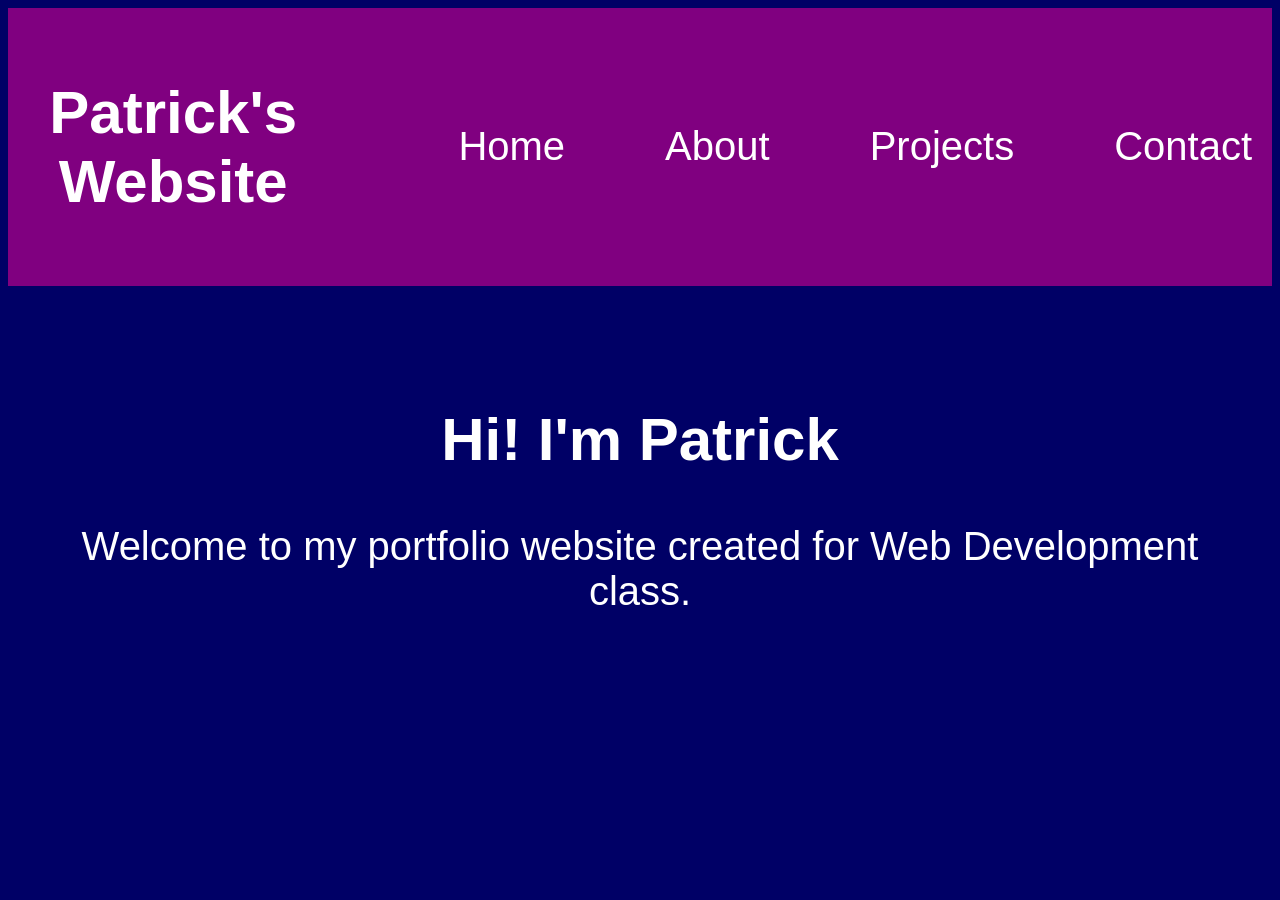
<file: index.html>
<!DOCTYPE html>
<html lang="en">
<head>
<meta charset="UTF-8">
<meta name="viewport" content="width=device-width, initial-scale=1.0">
<title>Patrick's Website</title>
<link rel="stylesheet" href="style1.css">
</head>

<body>

<nav class="navbar">
    <h2 class="logo">Patrick's Website</h2>
    <ul>
        <li><a href="index.html">Home</a></li>
        <li><a href="about.html">About</a></li>
        <li><a href="projects.html">Projects</a></li>
        <li><a href="contact.html">Contact</a></li>
    </ul>
</nav>

<section class="hero">
    <h1>Hi! I'm Patrick</h1>
    <p>Welcome to my portfolio website created for Web Development class.</p>
</section>

</body>
</html>
</file>
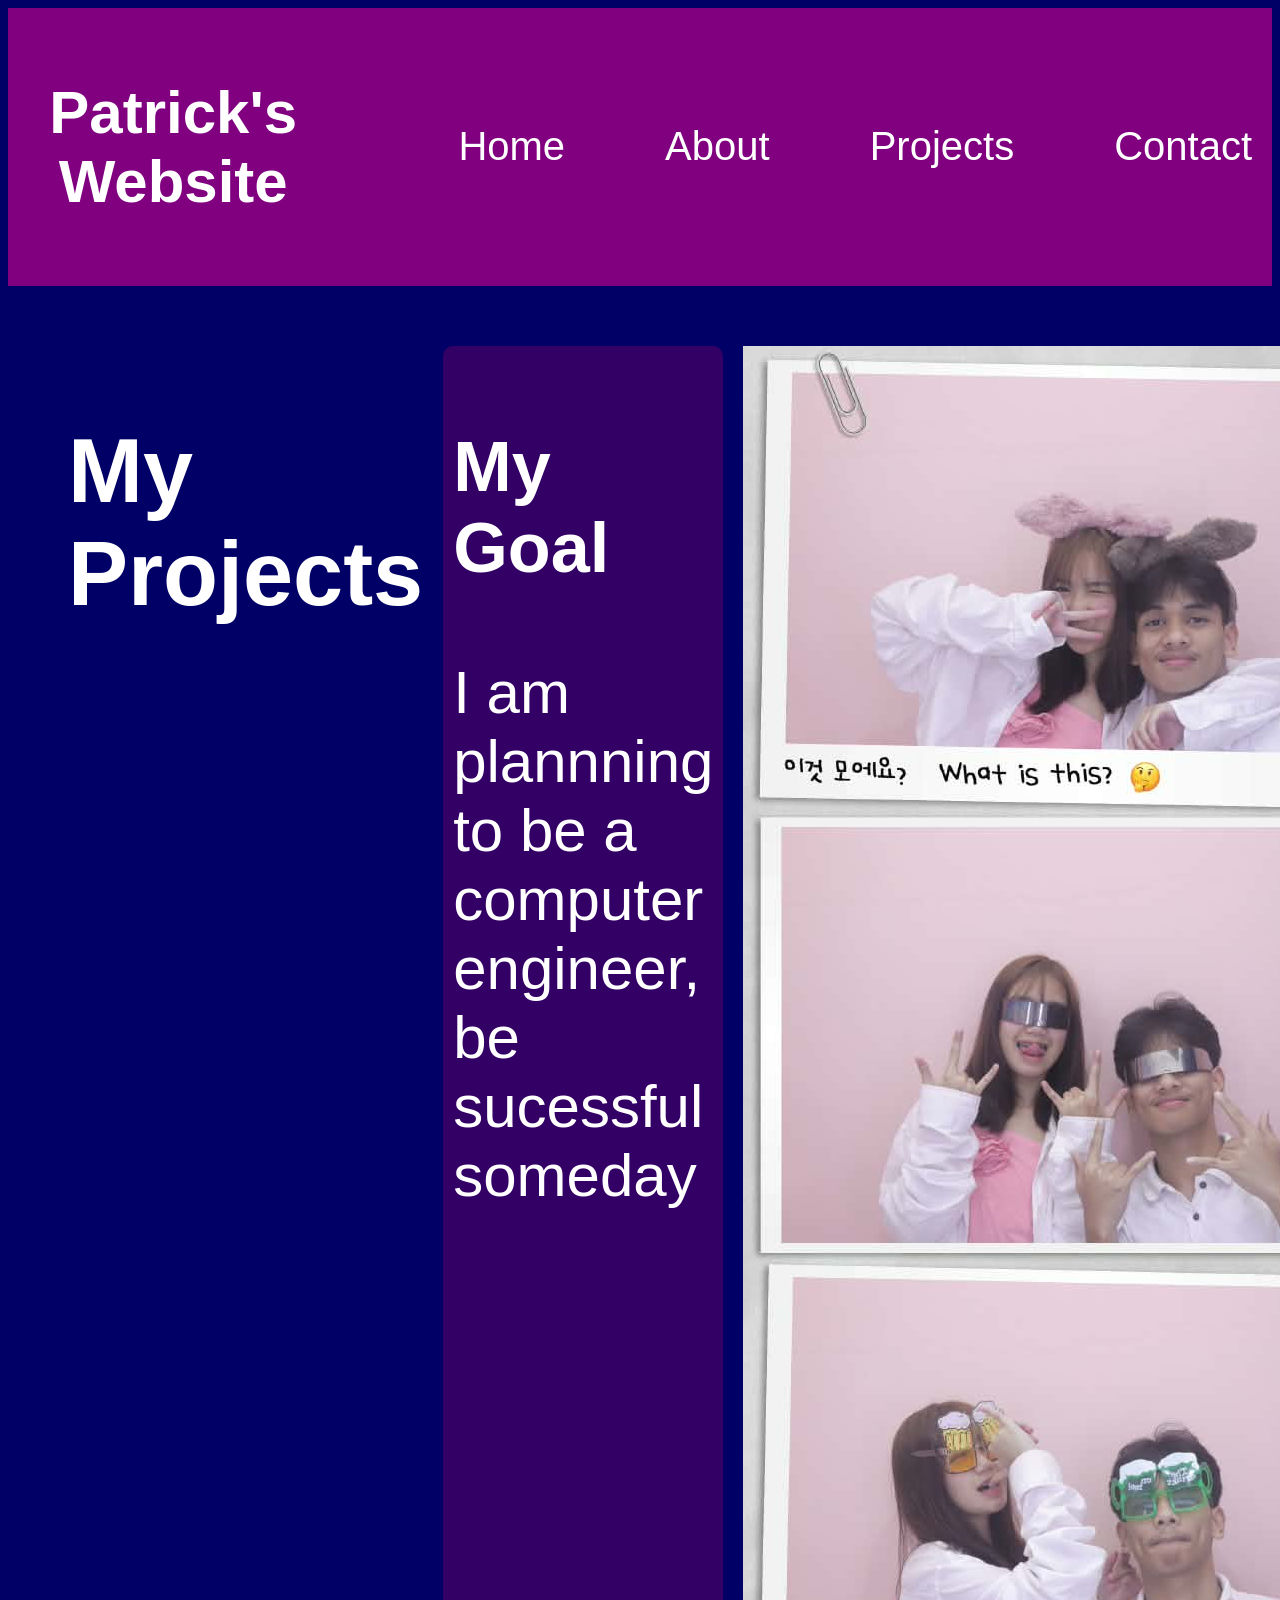
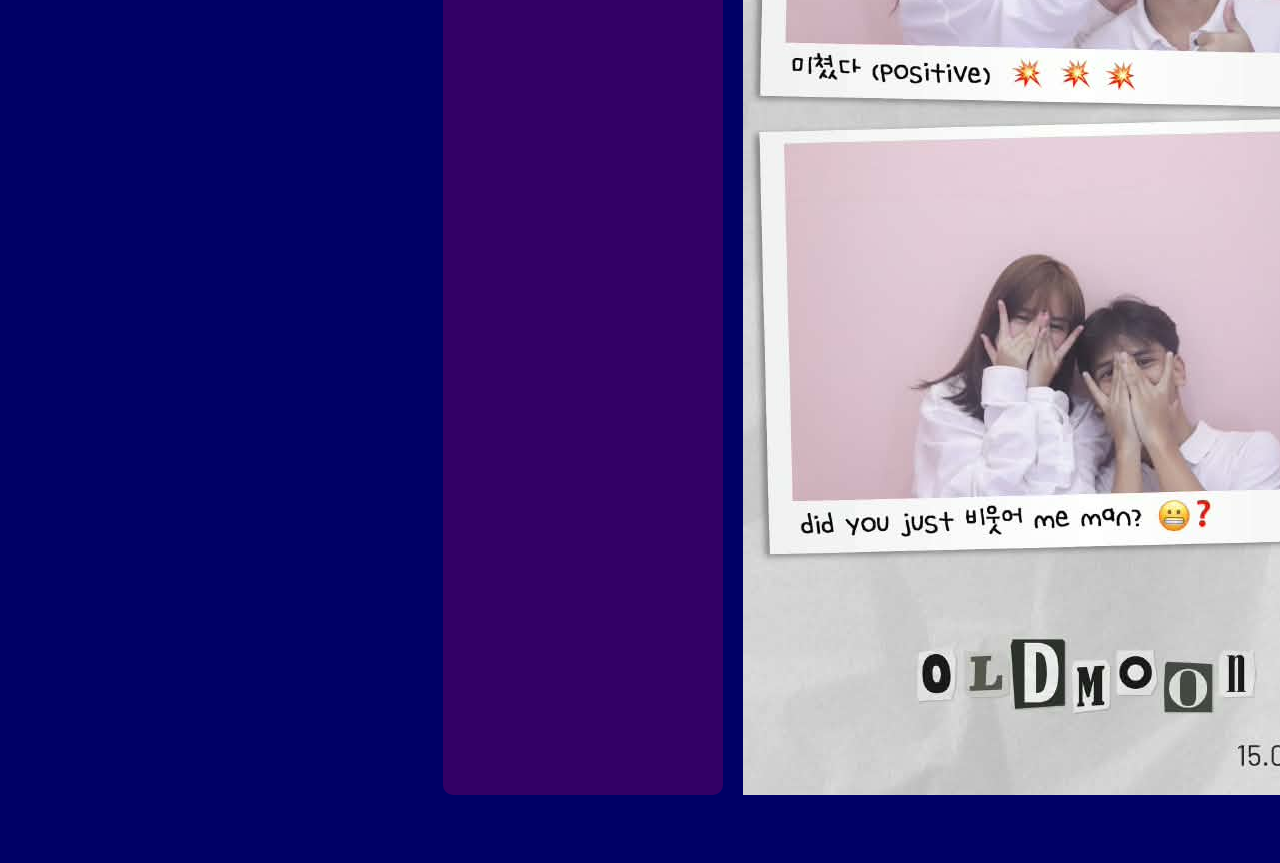
<file: projects.html>
<!DOCTYPE html>
<html lang="en">
<head>
<meta charset="UTF-8">
<meta name="viewport" content="width=device-width, initial-scale=1.0">
<title>Patrick's Website</title>
<link rel="stylesheet" href="style1.css">
</head>

<body>

<nav class="navbar">
    <h2 class="logo">Patrick's Website</h2>
    <ul>
        <li><a href="index.html">Home</a></li>
        <li><a href="about.html">About</a></li>
        <li><a href="projects.html">Projects</a></li>
        <li><a href="contact.html">Contact</a></li>
    </ul>
</nav>

<section class="projects">
    <h1>My Projects</h1>


    <div class="project-card">
        <h3>My Goal</h3>
        <p>I am plannning to be a computer engineer, be sucessful someday</p>
    </div>

    <img src="profile2.jpg">
    
    
</section>
</file>
<file: style1.css>
body {
    font-family: Arial, sans-serif;
    margin: 2;
    background-color: #000066;
    color: white;
    animation: fadeIn 0.5s ease-in;
    font-size: 40px;
}

@keyframes fadeIn {
    from {
        opacity: 0;
    }
    to {
        opacity: 1;
    }
}
/* NAVBAR */

.navbar {
    background: purple;
    display: flex;
    justify-content: space-between;
    align-items: center;
    padding: 20px;
    text-align: center;
}

.navbar ul {
    display: flex;
    list-style: none;
    margin: 0;
}

.navbar ul li {
    margin-left: 100px;
}
.navbar ul li a {
    color: white;
    text-decoration: none;
}

/* HERO */

.hero {
    text-align: center;
    padding: 70px;
}
/*about*/
.about{
font-size:60px;
margin: 2;
}

/* PROJECTS */

.projects {
    display: flex;
    gap: 20px;
    padding: 60px;
    font-size: 60px;
}

.project-card {
    background: #330066;
    padding: 10px;
    flex: 1;
    border-radius: 10px;
    transition: transform 0.3s ease, box-shadow 0.3s ease;
}

.project-card:hover {
    transform: translate(-10px);
    box-shadow: 0 10px 20px rgba(0,0,0,0.5);
}

/* RESPONSIVE DESIGN */

@media (max-width: 768px) {
    .projects {
        flex-direction: column;
    }

    .navbar {
        flex-direction: column;
        text-align: center;
    }
    
    .about img {
      justify-content: center;
      text-align: center;
      width: 50%;
      height: 50%;
      border-radius: 30px;
      
      
      
     
    }
.nav ul li a:hover {
    color: pink;
}
.project-card:hover {
    transform: scale(0.05);
}
.project-card img {
    transition: transform 0.3s ease;
}

.project-card img:hover {
    transform: scale(0.05);
}

}

.about img.zoomed{
    transform: scale(1.8);
    z-index: 9;
}
</file>
